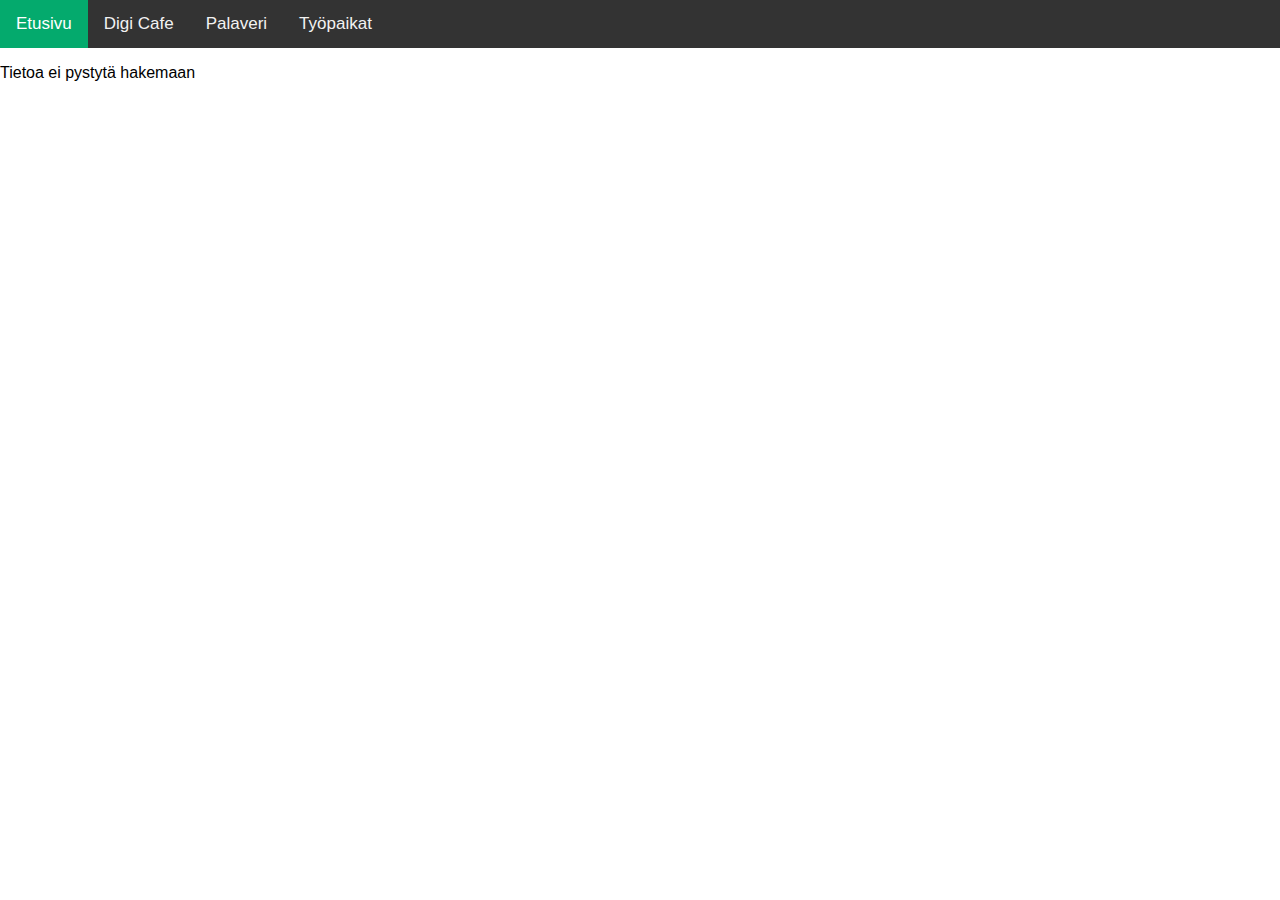
<file: index.html>
<!DOCTYPE html>
<html lang="en">

<head>
    <meta charset="UTF-8">
    <meta name="viewport" content="width=device-width, initial-scale=1.0">
    <title>JSON a osio</title>
    <link rel="stylesheet" href="https://cdnjs.cloudflare.com/ajax/libs/font-awesome/4.7.0/css/font-awesome.min.css">
    <link rel="stylesheet" href="tyyli.css">
</head>

<body>

    <div class="topnav" id="myTopnav">
        <a href="index.html" class="active">Etusivu</a>
        <a href="digicafe.html">Digi Cafe</a>
        <a href="palaveri.html">Palaveri</a>
        <a href="tyopaikat.html">Työpaikat</a>
        <a href="javascript:void(0);" class="icon" onclick="myFunction()">
            <i class="fa fa-bars"></i>
        </a>
    </div>

    <div id="vastaus"></div>
    <script>fetch('https://jaakkola.github.io/json/digitekniikat.json')
            // Muunnetaan vastaus JSON muotoon 
            .then(function (response) {
                return response.json();
            })
            // Käsitellään muunnettu (eli JSON muotoinen) vastaus 
            .then(function (responseJson) {
                // funktio kutsu
                kerro(responseJson);

            })
            // Jos tuli jokin virhe 
            .catch(function (error) {
                document.getElementById("vastaus").innerHTML =
                    "<p>Tietoa ei pystytä hakemaan</p>";

            })
        function kerro(data) {
            //muuttuja teksti, johon tulostettava tieto kerätään
            let teksti = "";
            teksti = "<h1>" + data.otsikko + "</h1>";
            teksti = teksti + "<p>" + data.kuvaus + "</p>";
            teksti = teksti + "<p><img src='" + data.kuva + "' alt='kuva' ></p>";
            teksti = teksti + "<h3>Opintojakso: " + data.opintojakso.nimi + " " + data.opintojakso.tunnus + " " + data.opintojakso.opintopisteet + " op" + "</h3>";
            // taulukko
            teksti = teksti + "<ul>"
            for (var i = 0; i < data.sisalto.length; i++) {
                teksti = teksti + "<li>" + data.sisalto[i] + "</li>";
            }
            teksti = teksti + "</ul>"
            // objektitaulukko
            teksti = teksti + "<h3>Linkit</h3><ul>"
            for (var i = 0; i < data.tekniikat.length; i++) {
                teksti = teksti + "<li>" + data.tekniikat[i].aihe + " " + "<a href='" + data.tekniikat[i].linkki + "'>" + data.tekniikat[i].linkki + "</a>" + "</li>";
            }
            teksti = teksti + "</ul>"


            // tulostus sivulle
            document.getElementById("vastaus").innerHTML = teksti;
        }
    </script>

    <!--navipalkinscript-->
    <script>
        function myFunction() {
            var x = document.getElementById("myTopnav");
            if (x.className === "topnav") {
                x.className += " responsive";
            } else {
                x.className = "topnav";
            }
        }</script>

</body>

</html>
</file>
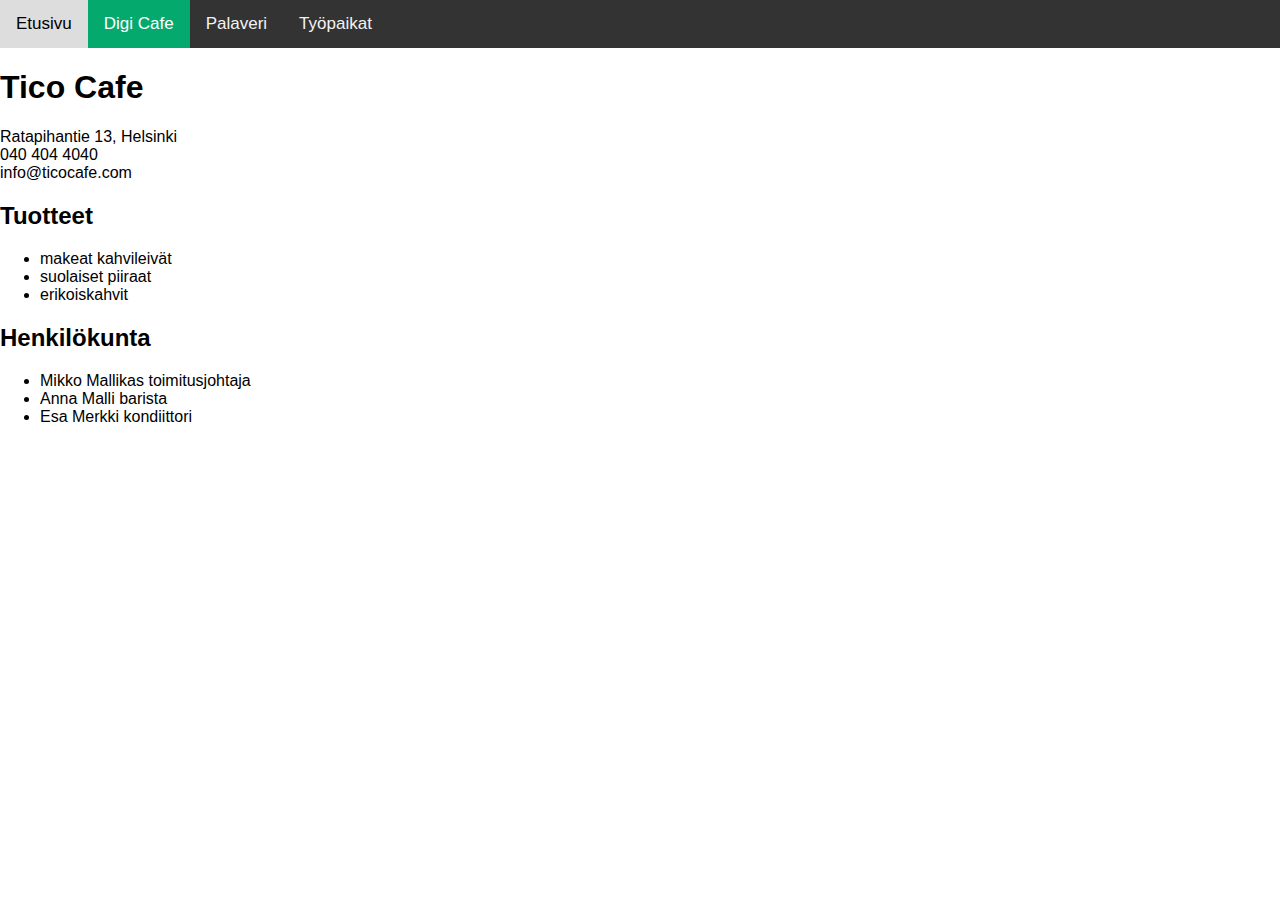
<file: digicafe.html>
<!DOCTYPE html>
<html lang="en">

<head>
    <meta charset="UTF-8">
    <meta name="viewport" content="width=device-width, initial-scale=1.0">
    <title>JSON a osio</title>
    <link rel="stylesheet" href="https://cdnjs.cloudflare.com/ajax/libs/font-awesome/4.7.0/css/font-awesome.min.css">
    <link rel="stylesheet" href="tyyli.css">
</head>

<body>
    <div class="topnav" id="myTopnav">
        <a href="index.html">Etusivu</a>
        <a href="digicafe.html" class="active">Digi Cafe</a>
        <a href="palaveri.html">Palaveri</a>
        <a href="tyopaikat.html">Työpaikat</a>
        <a href="javascript:void(0);" class="icon" onclick="myFunction()">
            <i class="fa fa-bars"></i>
        </a>
    </div>

    <div id="tulos"></div>
    <script>
        fetch('oma.json')
            // Muunnetaan vastaus JSON muotoon 
            .then(function (response) {
                return response.json();
            })
            // Käsitellään muunnettu (eli JSON muotoinen) vastaus 
            .then(function (responseJson) {
                kerro(responseJson);
            })
            // Jos tuli jokin virhe 
            .catch(function (error) {
                document.getElementById("tulos").innerHTML =
                    "<p>Tietoa ei pystytä hakemaan</p>";
            })
        function kerro(data) {
            let teksti = "";
            teksti = "<h1>" + data.yritys + "</h1>";
            teksti = teksti + "<p>" + data.yhteystiedot.osoite + "<br>" + data.yhteystiedot.puhelin + "<br>" + data.yhteystiedot.email + "</p>";
            teksti = teksti + "<h2> Tuotteet </h2>";
            teksti = teksti + "<ul>"
            for (var i = 0; i < data.tuotteet.length; i++) {
                teksti = teksti + "<li>" + data.tuotteet[i] + "</li>";
            }
            teksti = teksti + "</ul>";
            teksti = teksti + "<h2> Henkilökunta </h2>";
            teksti = teksti + "<ul>";
            for (var i = 0; i < data.henkilokunta.length; i++) {
                teksti = teksti + "<li>" + data.henkilokunta[i].nimi + " " + data.henkilokunta[i].titteli + "</li>";
            }
            teksti = teksti + "</ul>"


            // tulostus sivulle
            document.getElementById("tulos").innerHTML = teksti;

        }

    </script>
</body>

</html>
</file>
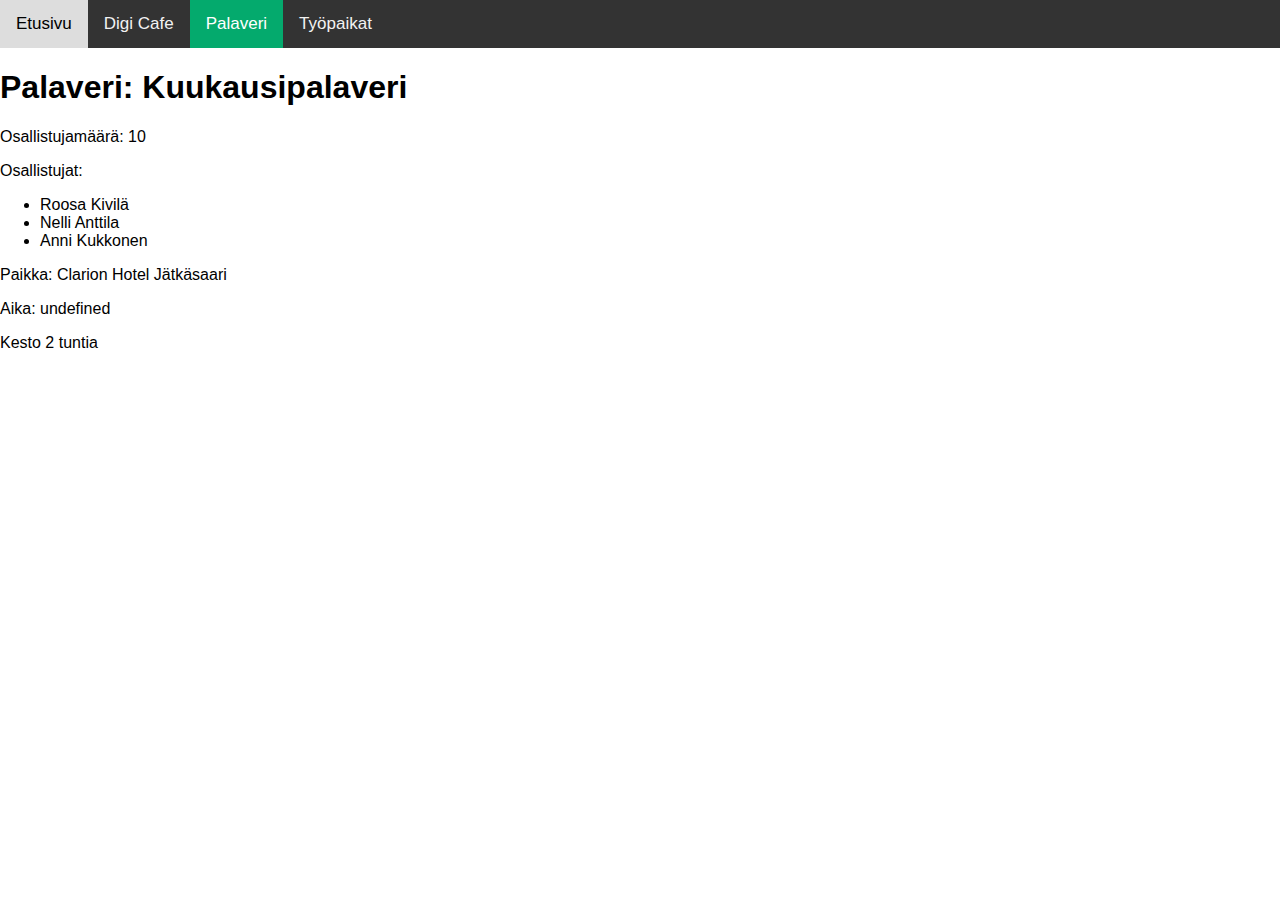
<file: palaveri.html>
<!DOCTYPE html>
<html lang="en">

<head>
    <meta charset="UTF-8">
    <meta name="viewport" content="width=device-width, initial-scale=1.0">
    <title>JSON a osio</title>
    <link rel="stylesheet" href="https://cdnjs.cloudflare.com/ajax/libs/font-awesome/4.7.0/css/font-awesome.min.css">
    <link rel="stylesheet" href="tyyli.css">
</head>

<body>
    <div class="topnav" id="myTopnav">
        <a href="index.html">Etusivu</a>
        <a href="digicafe.html">Digi Cafe</a>
        <a href="palaveri.html" class="active">Palaveri</a>
        <a href="tyopaikat.html">Työpaikat</a>
        <a href="javascript:void(0);" class="icon" onclick="myFunction()">
            <i class="fa fa-bars"></i>
        </a>
    </div>

    <div id="palaveri"></div>
    <script>
        fetch('palaveri.json')
            // Muunnetaan vastaus JSON muotoon 
            .then(function (response) {
                return response.json();
            })
            // Käsitellään muunnettu (eli JSON muotoinen) vastaus 
            .then(function (responseJson) {
                kerro(responseJson);
            })
            // Jos tuli jokin virhe 
            .catch(function (error) {
                document.getElementById("tulos").innerHTML =
                    "<p>Tietoa ei pystytä hakemaan</p>";
            })
        function kerro(data) {
            let teksti = "";
            teksti = "<h1>Palaveri: " + data.aihe + "</h1>";
            teksti = teksti + "<p> Osallistujamäärä: " + data.osallistujamaara + "</p>";
            teksti = teksti + "<p>Osallistujat:</p>";
            teksti = teksti + "<ul>"
            for (var i = 0; i < data.osallistujat.length; i++) {
                teksti = teksti + "<li>" + data.osallistujat[i] + "</li>";
            }
            teksti = teksti + "</ul>";
            teksti = teksti + "<p>Paikka: " + data.paikka + "</p>";
            teksti = teksti + "<p>Aika: " + data.aika + "</p>";
            teksti = teksti + "<p>Kesto " + data.kesto + "</p>";

            document.getElementById("palaveri").innerHTML = teksti;
        }

    </script>

</body>

</html>
</file>
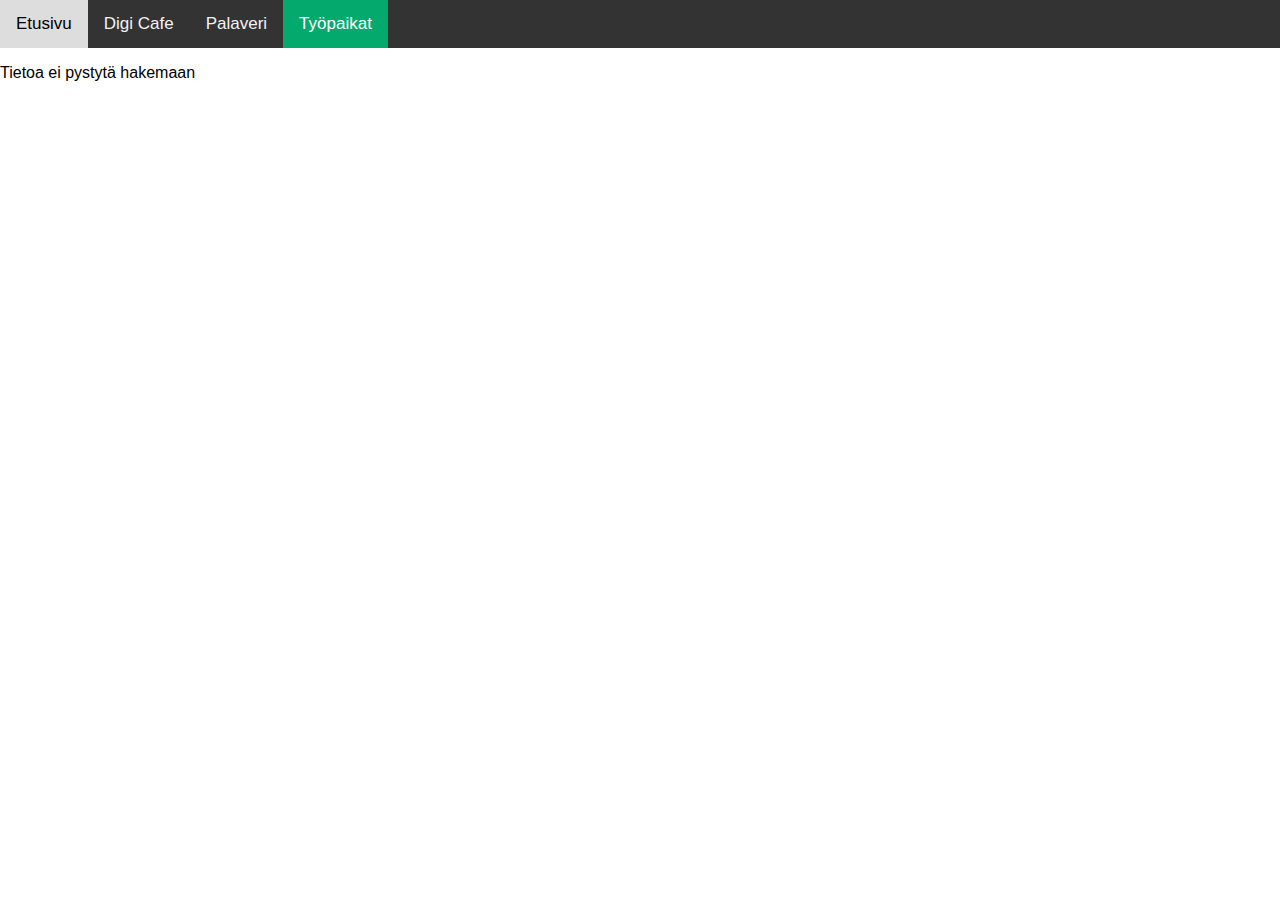
<file: tyopaikat.html>
<!DOCTYPE html>
<html lang="en">

<head>
    <meta charset="UTF-8">
    <meta name="viewport" content="width=device-width, initial-scale=1.0">
    <title>JSON a osio</title>
    <link rel="stylesheet" href="https://cdnjs.cloudflare.com/ajax/libs/font-awesome/4.7.0/css/font-awesome.min.css">
    <link rel="stylesheet" href="tyyli.css">
</head>

<body>
    <div class="topnav" id="myTopnav">
        <a href="index.html">Etusivu</a>
        <a href="digicafe.html">Digi Cafe</a>
        <a href="palaveri.html">Palaveri</a>
        <a href="tyopaikat.html" class="active">Työpaikat</a>
        <a href="javascript:void(0);" class="icon" onclick="myFunction()">
            <i class="fa fa-bars"></i>
        </a>
    </div>

    <div id="tyopaikat"></div>

    <script>
        fetch('https://gis.vantaa.fi/rest/tyopaikat/v1/Tekninen%20ala')
            // Muunnetaan vastaus JSON muotoon 
            .then(function (response) {
                return response.json();
            })
            // Käsitellään muunnettu (eli JSON muotoinen) vastaus 
            .then(function (responseJson) {
                kerro(responseJson);
            })
            // Jos tuli jokin virhe 
            .catch(function (error) {
                document.getElementById("tyopaikat").innerHTML =
                    "<p>Tietoa ei pystytä hakemaan</p>";
            })

        function kerro(data) {
            let teksti = "";
            teksti = "<h1>Työpaikat</h1>";
            teksti = teksti + "<ul>"
            for (var i = 0; i < data.length; i++) {
                teksti = teksti + "<li>" + data[i].tyotehtava + ", osoite: " + data[i].osoite + ", linkki: " + "<a href='" + data[i].linkki + "'>" + data[i].linkki + "</a>" + "</li>";
            }
            teksti = teksti + "</ul>";

            document.getElementById("tyopaikat").innerHTML = teksti;
        }

    </script>

</body>

</html>
</file>
<file: tyyli.css>
body {
    margin: 0;
    font-family: Arial, Helvetica, sans-serif;
}

/* Add a black background color to the top navigation */
.topnav {
    background-color: #333;
    overflow: hidden;
}

/* Style the links inside the navigation bar */
.topnav a {
    float: left;
    display: block;
    color: #f2f2f2;
    text-align: center;
    padding: 14px 16px;
    text-decoration: none;
    font-size: 17px;
}

/* Change the color of links on hover */
.topnav a:hover {
    background-color: #ddd;
    color: black;
}

/* Add an active class to highlight the current page */
.topnav a.active {
    background-color: #04AA6D;
    color: white;
}

/* Hide the link that should open and close the topnav on small screens */
.topnav .icon {
    display: none;
}

/* When the screen is less than 600 pixels wide, hide all links, except for the first one ("Home"). Show the link that contains should open and close the topnav (.icon) */
@media screen and (max-width: 600px) {
    .topnav a:not(:first-child) {
        display: none;
    }

    .topnav a.icon {
        float: right;
        display: block;
    }
}

/* The "responsive" class is added to the topnav with JavaScript when the user clicks on the icon. This class makes the topnav look good on small screens (display the links vertically instead of horizontally) */
@media screen and (max-width: 600px) {
    .topnav.responsive {
        position: relative;
    }

    .topnav.responsive a.icon {
        position: absolute;
        right: 0;
        top: 0;
    }

    .topnav.responsive a {
        float: none;
        display: block;
        text-align: left;
    }
}
</file>
